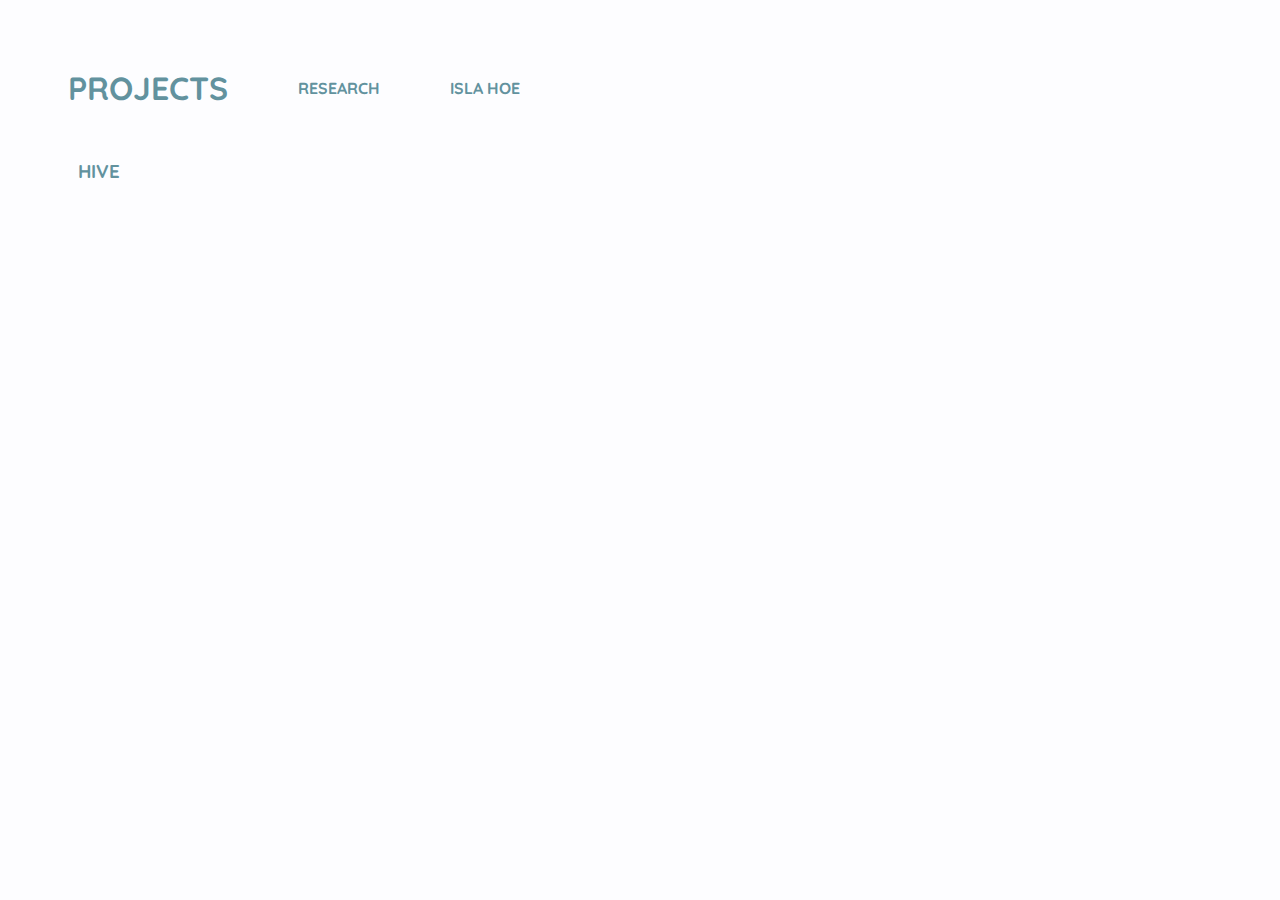
<file: projects.html>
<!DOCTYPE html>
<link rel="stylesheet" href="styles.css">
<link href="https://fonts.googleapis.com/css2?family=Work+Sans:wght@500&display=swap" rel="stylesheet">
<link href="https://fonts.googleapis.com/css2?family=Quicksand:wght@300&display=swap" rel="stylesheet">
<link href="https://fonts.googleapis.com/icon?family=Material+Icons" rel="stylesheet">
<html>
<head>
<style>
</style>
</head>
<div> 
</div>
<div class ="container"></div>
<div class="tabs">
<h1>PROJECTS</h1>
<h4> <a href="./research.html">RESEARCH</a></h4>
<h4> <a href="./index.html">ISLA HOE</a></h4>
</div>
<h3> <a href="https://sugar-network.org/projects/XYHlvRAAAB8ALzHD" target="_blank"> HIVE</a> </h3>
<div>
</div>
</html>
</file>
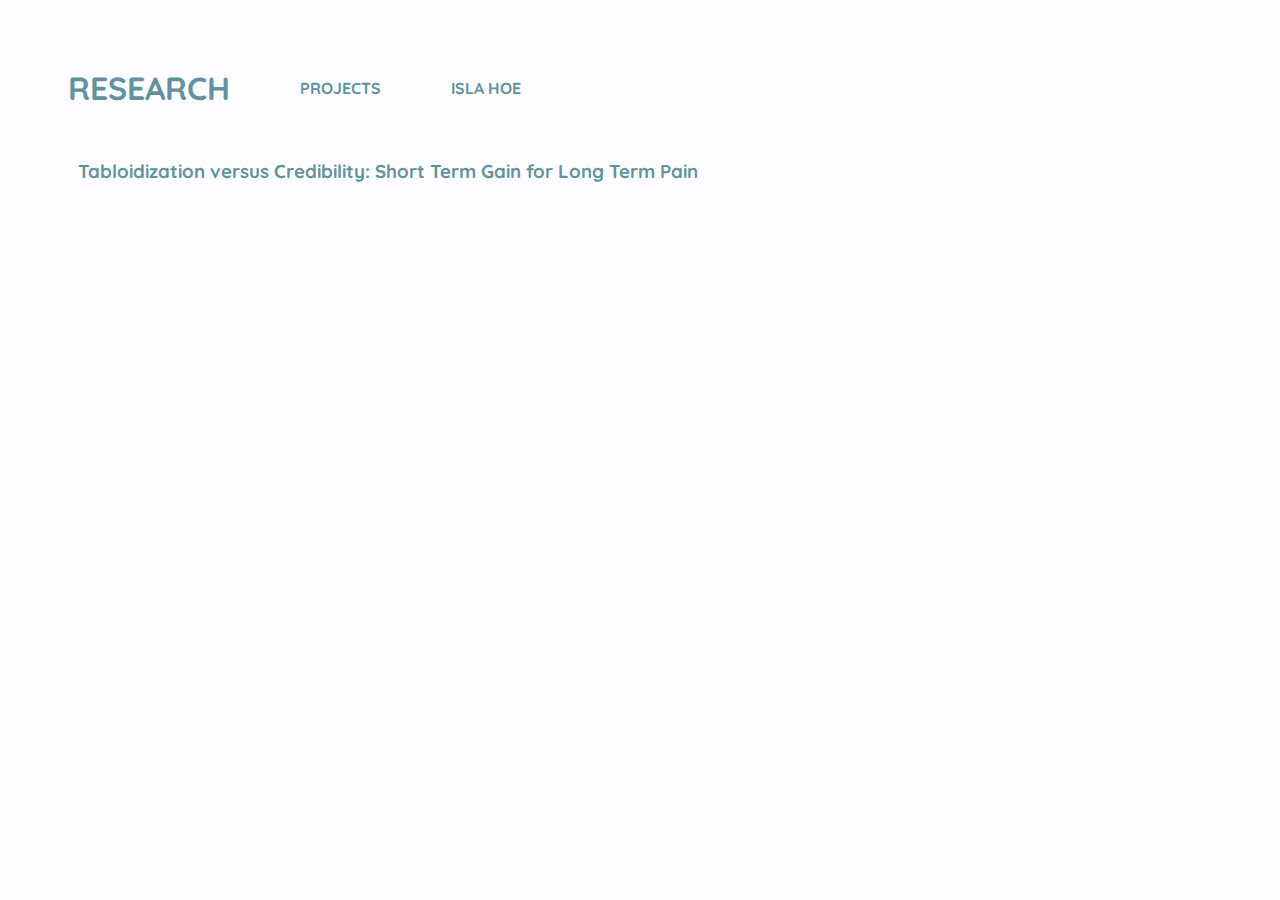
<file: research.html>
<!DOCTYPE html>
<link rel="stylesheet" href="styles.css">
<link href="https://fonts.googleapis.com/css2?family=Work+Sans:wght@500&display=swap" rel="stylesheet">
<link href="https://fonts.googleapis.com/css2?family=Quicksand:wght@300&display=swap" rel="stylesheet">
<link href="https://fonts.googleapis.com/icon?family=Material+Icons" rel="stylesheet">
<html>
<head>
<style>
</style>
</head>
<div> 
</div>
<div class ="container"></div>
<div class="tabs">
<h1>RESEARCH</h1>
<h4> <a href="./projects.html">PROJECTS</a></h4>
<h4> <a href="./index.html">ISLA HOE</a></h4>
</div>
<h3> <a href="https://dl.acm.org/doi/abs/10.1145/3313831.3376388" target="_blank"> Tabloidization versus Credibility: Short Term Gain for Long Term Pain</a> </h3>
<div>
</div>
</html>
</file>
<file: styles.css>
body   {  
    background: #FDFDFF;
    color: #62929E;
    font-family: 'Quicksand', sans-serif;
}

h1 {
    margin-top: 60px;
    margin-left: 60px;
}

h3 {
    margin-top: 30px;
    margin-left: 70px;
}

h4 {
    margin-top: 70px;
    margin-left: 70px;
}

.socials {
    margin-left: 62.5px;
    display: space-between;
}

.socials a {
    padding: 5px;
}

.tabs {
    display: flex;
    
}
a {
    color: #62929E;

}
  a:link {
    text-decoration: none;
    color: #62929E;
    font-family: 'Quicksand', sans-serif;
  }
</file>
